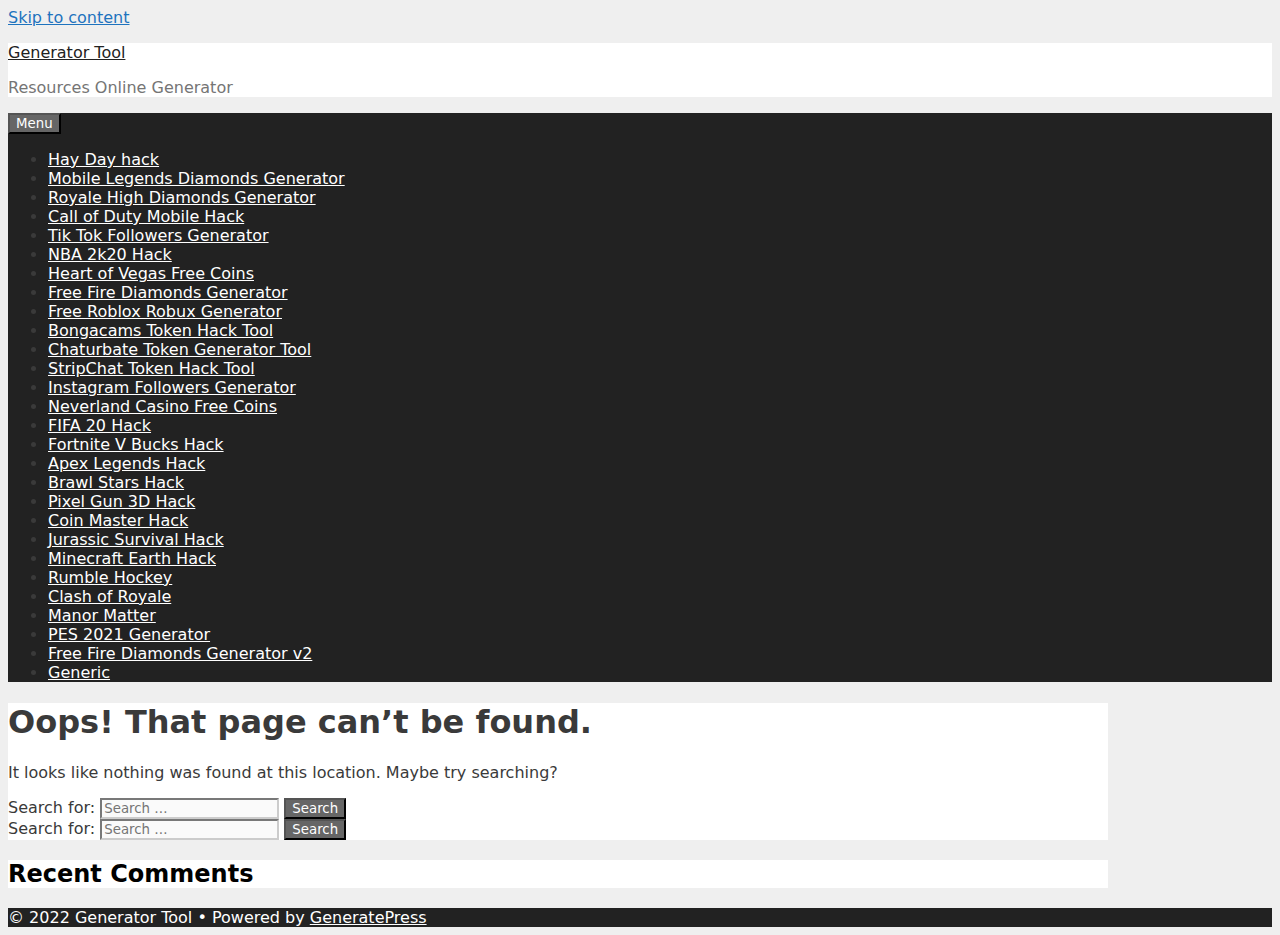
<file: wp-content/plugins/generatoro-premium/template/includes/gen/img/ft-4.html>
<!DOCTYPE html>
<html lang="en-US">
<head>
<meta charset="UTF-8">
<link rel="profile" href="https://gmpg.org/xfn/11">
<title>Page not found &#8211; Generator Tool</title>
<meta name='robots' content='max-image-preview:large' />
<link rel='dns-prefetch' href='//s.w.org' />
<link rel="alternate" type="application/rss+xml" title="Generator Tool &raquo; Feed" href="https://generatortool.online/feed/" />
<link rel="alternate" type="application/rss+xml" title="Generator Tool &raquo; Comments Feed" href="https://generatortool.online/comments/feed/" />
<script type="07fbcab560f2ce1537a5cb50-text/javascript">
			window._wpemojiSettings = {"baseUrl":"https:\/\/s.w.org\/images\/core\/emoji\/13.0.1\/72x72\/","ext":".png","svgUrl":"https:\/\/s.w.org\/images\/core\/emoji\/13.0.1\/svg\/","svgExt":".svg","source":{"concatemoji":"https:\/\/generatortool.online\/wp-includes\/js\/wp-emoji-release.min.js?ver=5.7.5"}};
			!function(e,a,t){var n,r,o,i=a.createElement("canvas"),p=i.getContext&&i.getContext("2d");function s(e,t){var a=String.fromCharCode;p.clearRect(0,0,i.width,i.height),p.fillText(a.apply(this,e),0,0);e=i.toDataURL();return p.clearRect(0,0,i.width,i.height),p.fillText(a.apply(this,t),0,0),e===i.toDataURL()}function c(e){var t=a.createElement("script");t.src=e,t.defer=t.type="text/javascript",a.getElementsByTagName("head")[0].appendChild(t)}for(o=Array("flag","emoji"),t.supports={everything:!0,everythingExceptFlag:!0},r=0;r<o.length;r++)t.supports[o[r]]=function(e){if(!p||!p.fillText)return!1;switch(p.textBaseline="top",p.font="600 32px Arial",e){case"flag":return s([127987,65039,8205,9895,65039],[127987,65039,8203,9895,65039])?!1:!s([55356,56826,55356,56819],[55356,56826,8203,55356,56819])&&!s([55356,57332,56128,56423,56128,56418,56128,56421,56128,56430,56128,56423,56128,56447],[55356,57332,8203,56128,56423,8203,56128,56418,8203,56128,56421,8203,56128,56430,8203,56128,56423,8203,56128,56447]);case"emoji":return!s([55357,56424,8205,55356,57212],[55357,56424,8203,55356,57212])}return!1}(o[r]),t.supports.everything=t.supports.everything&&t.supports[o[r]],"flag"!==o[r]&&(t.supports.everythingExceptFlag=t.supports.everythingExceptFlag&&t.supports[o[r]]);t.supports.everythingExceptFlag=t.supports.everythingExceptFlag&&!t.supports.flag,t.DOMReady=!1,t.readyCallback=function(){t.DOMReady=!0},t.supports.everything||(n=function(){t.readyCallback()},a.addEventListener?(a.addEventListener("DOMContentLoaded",n,!1),e.addEventListener("load",n,!1)):(e.attachEvent("onload",n),a.attachEvent("onreadystatechange",function(){"complete"===a.readyState&&t.readyCallback()})),(n=t.source||{}).concatemoji?c(n.concatemoji):n.wpemoji&&n.twemoji&&(c(n.twemoji),c(n.wpemoji)))}(window,document,window._wpemojiSettings);
		</script>
<style type="text/css">
img.wp-smiley,
img.emoji {
	display: inline !important;
	border: none !important;
	box-shadow: none !important;
	height: 1em !important;
	width: 1em !important;
	margin: 0 .07em !important;
	vertical-align: -0.1em !important;
	background: none !important;
	padding: 0 !important;
}
</style>
<link rel='stylesheet' id='wp-block-library-css' href='https://generatortool.online/wp-includes/css/dist/block-library/style.min.css?ver=5.7.5' type='text/css' media='all' />
<link rel='stylesheet' id='generate-style-css' href='https://generatortool.online/wp-content/themes/generatepress/css/all.min.css?ver=2.4.2' type='text/css' media='all' />
<style id='generate-style-inline-css' type='text/css'>
body{background-color:#efefef;color:#3a3a3a;}a, a:visited{color:#1e73be;}a:hover, a:focus, a:active{color:#000000;}body .grid-container{max-width:1100px;}.wp-block-group__inner-container{max-width:1100px;margin-left:auto;margin-right:auto;}body, button, input, select, textarea{font-family:-apple-system, system-ui, BlinkMacSystemFont, "Segoe UI", Helvetica, Arial, sans-serif, "Apple Color Emoji", "Segoe UI Emoji", "Segoe UI Symbol";}.entry-content > [class*="wp-block-"]:not(:last-child){margin-bottom:1.5em;}.main-navigation .main-nav ul ul li a{font-size:14px;}@media (max-width:768px){.main-title{font-size:30px;}h1{font-size:30px;}h2{font-size:25px;}}.top-bar{background-color:#636363;color:#ffffff;}.top-bar a,.top-bar a:visited{color:#ffffff;}.top-bar a:hover{color:#303030;}.site-header{background-color:#ffffff;color:#3a3a3a;}.site-header a,.site-header a:visited{color:#3a3a3a;}.main-title a,.main-title a:hover,.main-title a:visited{color:#222222;}.site-description{color:#757575;}.main-navigation,.main-navigation ul ul{background-color:#222222;}.main-navigation .main-nav ul li a,.menu-toggle{color:#ffffff;}.main-navigation .main-nav ul li:hover > a,.main-navigation .main-nav ul li:focus > a, .main-navigation .main-nav ul li.sfHover > a{color:#ffffff;background-color:#3f3f3f;}button.menu-toggle:hover,button.menu-toggle:focus,.main-navigation .mobile-bar-items a,.main-navigation .mobile-bar-items a:hover,.main-navigation .mobile-bar-items a:focus{color:#ffffff;}.main-navigation .main-nav ul li[class*="current-menu-"] > a{color:#ffffff;background-color:#3f3f3f;}.main-navigation .main-nav ul li[class*="current-menu-"] > a:hover,.main-navigation .main-nav ul li[class*="current-menu-"].sfHover > a{color:#ffffff;background-color:#3f3f3f;}.navigation-search input[type="search"],.navigation-search input[type="search"]:active, .navigation-search input[type="search"]:focus, .main-navigation .main-nav ul li.search-item.active > a{color:#ffffff;background-color:#3f3f3f;}.main-navigation ul ul{background-color:#3f3f3f;}.main-navigation .main-nav ul ul li a{color:#ffffff;}.main-navigation .main-nav ul ul li:hover > a,.main-navigation .main-nav ul ul li:focus > a,.main-navigation .main-nav ul ul li.sfHover > a{color:#ffffff;background-color:#4f4f4f;}.main-navigation .main-nav ul ul li[class*="current-menu-"] > a{color:#ffffff;background-color:#4f4f4f;}.main-navigation .main-nav ul ul li[class*="current-menu-"] > a:hover,.main-navigation .main-nav ul ul li[class*="current-menu-"].sfHover > a{color:#ffffff;background-color:#4f4f4f;}.separate-containers .inside-article, .separate-containers .comments-area, .separate-containers .page-header, .one-container .container, .separate-containers .paging-navigation, .inside-page-header{background-color:#ffffff;}.entry-meta{color:#595959;}.entry-meta a,.entry-meta a:visited{color:#595959;}.entry-meta a:hover{color:#1e73be;}.sidebar .widget{background-color:#ffffff;}.sidebar .widget .widget-title{color:#000000;}.footer-widgets{background-color:#ffffff;}.footer-widgets .widget-title{color:#000000;}.site-info{color:#ffffff;background-color:#222222;}.site-info a,.site-info a:visited{color:#ffffff;}.site-info a:hover{color:#606060;}.footer-bar .widget_nav_menu .current-menu-item a{color:#606060;}input[type="text"],input[type="email"],input[type="url"],input[type="password"],input[type="search"],input[type="tel"],input[type="number"],textarea,select{color:#666666;background-color:#fafafa;border-color:#cccccc;}input[type="text"]:focus,input[type="email"]:focus,input[type="url"]:focus,input[type="password"]:focus,input[type="search"]:focus,input[type="tel"]:focus,input[type="number"]:focus,textarea:focus,select:focus{color:#666666;background-color:#ffffff;border-color:#bfbfbf;}button,html input[type="button"],input[type="reset"],input[type="submit"],a.button,a.button:visited,a.wp-block-button__link:not(.has-background){color:#ffffff;background-color:#666666;}button:hover,html input[type="button"]:hover,input[type="reset"]:hover,input[type="submit"]:hover,a.button:hover,button:focus,html input[type="button"]:focus,input[type="reset"]:focus,input[type="submit"]:focus,a.button:focus,a.wp-block-button__link:not(.has-background):active,a.wp-block-button__link:not(.has-background):focus,a.wp-block-button__link:not(.has-background):hover{color:#ffffff;background-color:#3f3f3f;}.generate-back-to-top,.generate-back-to-top:visited{background-color:rgba( 0,0,0,0.4 );color:#ffffff;}.generate-back-to-top:hover,.generate-back-to-top:focus{background-color:rgba( 0,0,0,0.6 );color:#ffffff;}.entry-content .alignwide, body:not(.no-sidebar) .entry-content .alignfull{margin-left:-40px;width:calc(100% + 80px);max-width:calc(100% + 80px);}.rtl .menu-item-has-children .dropdown-menu-toggle{padding-left:20px;}.rtl .main-navigation .main-nav ul li.menu-item-has-children > a{padding-right:20px;}@media (max-width:768px){.separate-containers .inside-article, .separate-containers .comments-area, .separate-containers .page-header, .separate-containers .paging-navigation, .one-container .site-content, .inside-page-header, .wp-block-group__inner-container{padding:30px;}.entry-content .alignwide, body:not(.no-sidebar) .entry-content .alignfull{margin-left:-30px;width:calc(100% + 60px);max-width:calc(100% + 60px);}}.one-container .sidebar .widget{padding:0px;}/* End cached CSS */@media (max-width:768px){.main-navigation .menu-toggle,.main-navigation .mobile-bar-items,.sidebar-nav-mobile:not(#sticky-placeholder){display:block;}.main-navigation ul,.gen-sidebar-nav{display:none;}[class*="nav-float-"] .site-header .inside-header > *{float:none;clear:both;}}@font-face {font-family: "GeneratePress";src:  url("https://generatortool.online/wp-content/themes/generatepress/fonts/generatepress.eot");src:  url("https://generatortool.online/wp-content/themes/generatepress/fonts/generatepress.eot#iefix") format("embedded-opentype"),  url("https://generatortool.online/wp-content/themes/generatepress/fonts/generatepress.woff2") format("woff2"),  url("https://generatortool.online/wp-content/themes/generatepress/fonts/generatepress.woff") format("woff"),  url("https://generatortool.online/wp-content/themes/generatepress/fonts/generatepress.ttf") format("truetype"),  url("https://generatortool.online/wp-content/themes/generatepress/fonts/generatepress.svg#GeneratePress") format("svg");font-weight: normal;font-style: normal;}
</style>
<link rel='stylesheet' id='chld_thm_cfg_parent-css' href='https://generatortool.online/wp-content/themes/generatepress/style.css?ver=5.7.5' type='text/css' media='all' />
<link rel='stylesheet' id='generate-child-css' href='https://generatortool.online/wp-content/themes/generatepress-child/style.css?ver=1574769935' type='text/css' media='all' />
<link rel="https://api.w.org/" href="https://generatortool.online/wp-json/" /><link rel="EditURI" type="application/rsd+xml" title="RSD" href="https://generatortool.online/xmlrpc.php?rsd" />
<link rel="wlwmanifest" type="application/wlwmanifest+xml" href="https://generatortool.online/wp-includes/wlwmanifest.xml" />
<meta name="generator" content="WordPress 5.7.5" />
<meta name="viewport" content="width=device-width, initial-scale=1"><style type="text/css">.recentcomments a{display:inline !important;padding:0 !important;margin:0 !important;}</style></head>
<body data-rsssl=1 class="error404 wp-embed-responsive right-sidebar nav-below-header fluid-header separate-containers active-footer-widgets-3 nav-aligned-left header-aligned-left dropdown-hover" itemtype="https://schema.org/WebPage" itemscope>
<a class="screen-reader-text skip-link" href="#content" title="Skip to content">Skip to content</a> <header id="masthead" class="site-header" itemtype="https://schema.org/WPHeader" itemscope>
<div class="inside-header grid-container grid-parent">
<div class="site-branding">
<p class="main-title" itemprop="headline">
<a href="https://generatortool.online/" rel="home">
Generator Tool
</a>
</p>
<p class="site-description" itemprop="description">
Resources Online Generator
</p>
</div> </div>
</header>
<nav id="site-navigation" class="main-navigation" itemtype="https://schema.org/SiteNavigationElement" itemscope>
<div class="inside-navigation grid-container grid-parent">
<button class="menu-toggle" aria-controls="primary-menu" aria-expanded="false">
<span class="mobile-menu">Menu</span> </button>
<div id="primary-menu" class="main-nav">
<ul class="menu sf-menu">
<li class="page_item page-item-33"><a href="https://generatortool.online/hay-day/">Hay Day hack</a></li>
<li class="page_item page-item-18"><a href="https://generatortool.online/mobile-legends-diamonds-generator/">Mobile Legends Diamonds Generator</a></li>
<li class="page_item page-item-23"><a href="https://generatortool.online/royale-high-diamonds-generator/">Royale High Diamonds Generator</a></li>
<li class="page_item page-item-65"><a href="https://generatortool.online/cod/">Call of Duty Mobile Hack</a></li>
<li class="page_item page-item-71"><a href="https://generatortool.online/tiktok/">Tik Tok Followers Generator</a></li>
<li class="page_item page-item-76"><a href="https://generatortool.online/nba/">NBA 2k20 Hack</a></li>
<li class="page_item page-item-81"><a href="https://generatortool.online/heart-of-vegas/">Heart of Vegas Free Coins</a></li>
<li class="page_item page-item-6"><a href="https://generatortool.online/">Free Fire Diamonds Generator</a></li>
<li class="page_item page-item-88"><a href="https://generatortool.online/robux/">Free Roblox Robux Generator</a></li>
<li class="page_item page-item-40"><a href="https://generatortool.online/bongacams/">Bongacams Token Hack Tool</a></li>
<li class="page_item page-item-46"><a href="https://generatortool.online/chaturbate/">Chaturbate Token Generator Tool</a></li>
<li class="page_item page-item-52"><a href="https://generatortool.online/stripchat/">StripChat Token Hack Tool</a></li>
<li class="page_item page-item-59"><a href="https://generatortool.online/instagram/">Instagram Followers Generator</a></li>
<li class="page_item page-item-154"><a href="https://generatortool.online/neverland-casino/">Neverland Casino Free Coins</a></li>
<li class="page_item page-item-95"><a href="https://generatortool.online/fifa-20/">FIFA 20 Hack</a></li>
<li class="page_item page-item-103"><a href="https://generatortool.online/fortnite/">Fortnite V Bucks Hack</a></li>
<li class="page_item page-item-108"><a href="https://generatortool.online/apex-legends/">Apex Legends Hack</a></li>
<li class="page_item page-item-114"><a href="https://generatortool.online/brawl-stars/">Brawl Stars Hack</a></li>
<li class="page_item page-item-119"><a href="https://generatortool.online/pixel-gun-3d/">Pixel Gun 3D Hack</a></li>
<li class="page_item page-item-125"><a href="https://generatortool.online/coin-master/">Coin Master Hack</a></li>
<li class="page_item page-item-134"><a href="https://generatortool.online/jurassic-survival/">Jurassic Survival Hack</a></li>
<li class="page_item page-item-139"><a href="https://generatortool.online/minecraft-earth/">Minecraft Earth Hack</a></li>
<li class="page_item page-item-188"><a href="https://generatortool.online/rumble-hockey/">Rumble Hockey</a></li>
<li class="page_item page-item-203"><a href="https://generatortool.online/clash-of-royale/">Clash of Royale</a></li>
<li class="page_item page-item-216"><a href="https://generatortool.online/manor-matter/">Manor Matter</a></li>
<li class="page_item page-item-223"><a href="https://generatortool.online/pes-2021-generator/">PES 2021 Generator</a></li>
<li class="page_item page-item-230"><a href="https://generatortool.online/free-fire-diamonds-generator-v2/">Free Fire Diamonds Generator v2</a></li>
<li class="page_item page-item-236"><a href="https://generatortool.online/generic/">Generic</a></li>
</ul>
</div>
</div>
</nav>
<div id="page" class="hfeed site grid-container container grid-parent">
<div id="content" class="site-content">
<div id="primary" class="content-area grid-parent mobile-grid-100 grid-75 tablet-grid-75">
<main id="main" class="site-main">
<div class="inside-article">
<header class="entry-header">
<h1 class="entry-title" itemprop="headline">Oops! That page can&rsquo;t be found.</h1>
</header>
<div class="entry-content" itemprop="text">
<p>It looks like nothing was found at this location. Maybe try searching?</p><form method="get" class="search-form" action="https://generatortool.online/">
<label>
<span class="screen-reader-text">Search for:</span>
<input type="search" class="search-field" placeholder="Search &hellip;" value="" name="s" title="Search for:">
</label>
<input type="submit" class="search-submit" value="Search">
</form>
</div>
</div>
</main>
</div>
<div id="right-sidebar" class="widget-area grid-25 tablet-grid-25 grid-parent sidebar" itemtype="https://schema.org/WPSideBar" itemscope>
<div class="inside-right-sidebar">
<aside id="search-2" class="widget inner-padding widget_search"><form method="get" class="search-form" action="https://generatortool.online/">
<label>
<span class="screen-reader-text">Search for:</span>
<input type="search" class="search-field" placeholder="Search &hellip;" value="" name="s" title="Search for:">
</label>
<input type="submit" class="search-submit" value="Search">
</form>
</aside><aside id="recent-comments-2" class="widget inner-padding widget_recent_comments"><h2 class="widget-title">Recent Comments</h2><ul id="recentcomments"></ul></aside> </div>
</div>
</div>
</div>
<div class="site-footer">
<footer class="site-info" itemtype="https://schema.org/WPFooter" itemscope>
<div class="inside-site-info grid-container grid-parent">
<div class="copyright-bar">
<span class="copyright">&copy; 2022 Generator Tool</span> &bull; Powered by <a href="https://generatepress.com" itemprop="url">GeneratePress</a> </div>
</div>
</footer>
</div>
<!--[if lte IE 11]>
<script type='text/javascript' src='https://generatortool.online/wp-content/themes/generatepress/js/classList.min.js?ver=2.4.2' id='generate-classlist-js'></script>
<![endif]-->
<script type="07fbcab560f2ce1537a5cb50-text/javascript" src='https://generatortool.online/wp-content/themes/generatepress/js/menu.min.js?ver=2.4.2' id='generate-menu-js'></script>
<script type="07fbcab560f2ce1537a5cb50-text/javascript" src='https://generatortool.online/wp-content/themes/generatepress/js/a11y.min.js?ver=2.4.2' id='generate-a11y-js'></script>
<script type="07fbcab560f2ce1537a5cb50-text/javascript" src='https://generatortool.online/wp-includes/js/wp-embed.min.js?ver=5.7.5' id='wp-embed-js'></script>
<script src="/cdn-cgi/scripts/7d0fa10a/cloudflare-static/rocket-loader.min.js" data-cf-settings="07fbcab560f2ce1537a5cb50-|49" defer=""></script></body>
</html>
</file>
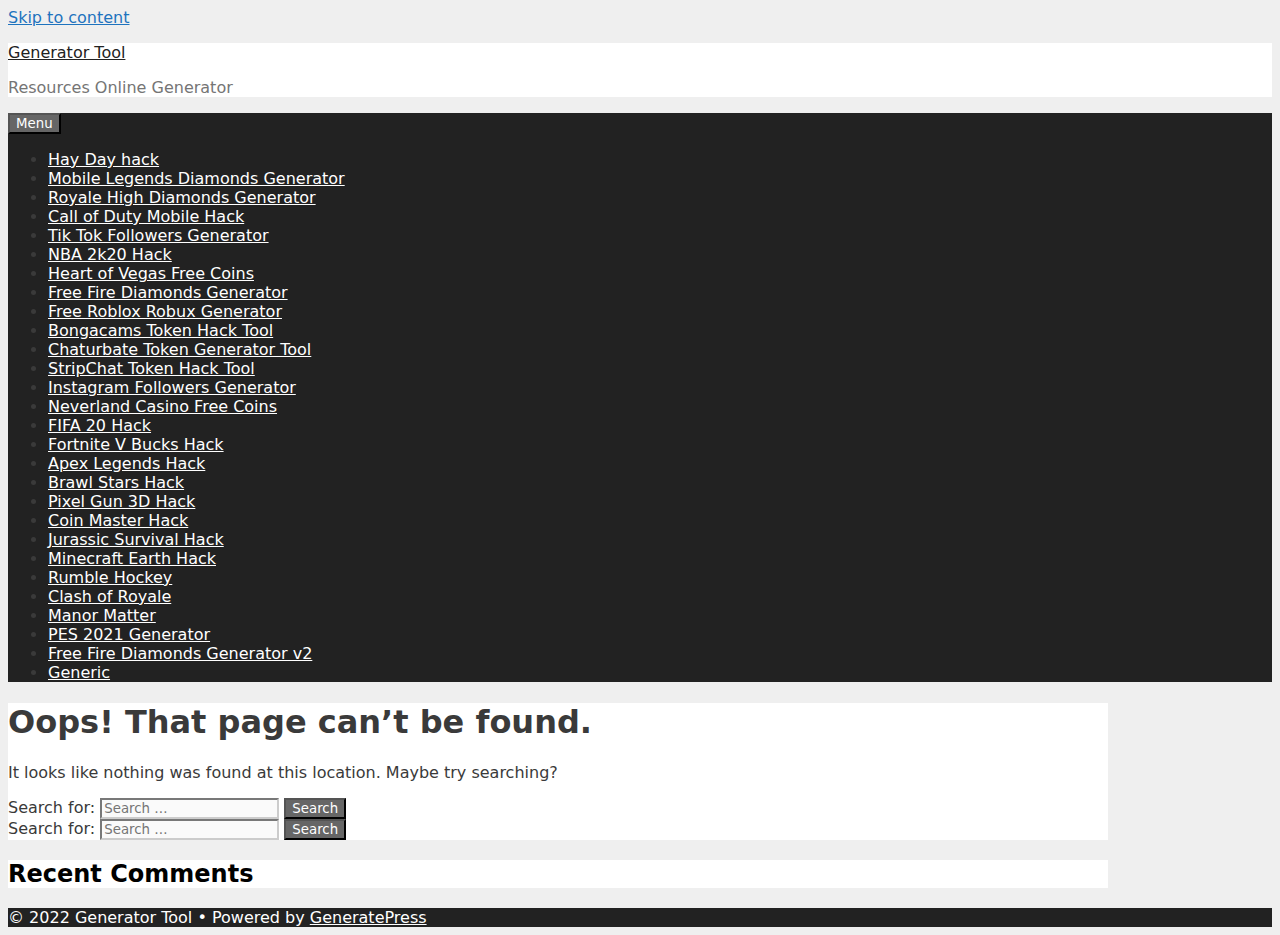
<file: wp-content/plugins/generatoro-premium/template/includes/gen/img/robux-1.html>
<!DOCTYPE html>
<html lang="en-US">
<head>
<meta charset="UTF-8">
<link rel="profile" href="https://gmpg.org/xfn/11">
<title>Page not found &#8211; Generator Tool</title>
<meta name='robots' content='max-image-preview:large' />
<link rel='dns-prefetch' href='//s.w.org' />
<link rel="alternate" type="application/rss+xml" title="Generator Tool &raquo; Feed" href="https://generatortool.online/feed/" />
<link rel="alternate" type="application/rss+xml" title="Generator Tool &raquo; Comments Feed" href="https://generatortool.online/comments/feed/" />
<script type="6422119242ab027b6c4fc3fb-text/javascript">
			window._wpemojiSettings = {"baseUrl":"https:\/\/s.w.org\/images\/core\/emoji\/13.0.1\/72x72\/","ext":".png","svgUrl":"https:\/\/s.w.org\/images\/core\/emoji\/13.0.1\/svg\/","svgExt":".svg","source":{"concatemoji":"https:\/\/generatortool.online\/wp-includes\/js\/wp-emoji-release.min.js?ver=5.7.5"}};
			!function(e,a,t){var n,r,o,i=a.createElement("canvas"),p=i.getContext&&i.getContext("2d");function s(e,t){var a=String.fromCharCode;p.clearRect(0,0,i.width,i.height),p.fillText(a.apply(this,e),0,0);e=i.toDataURL();return p.clearRect(0,0,i.width,i.height),p.fillText(a.apply(this,t),0,0),e===i.toDataURL()}function c(e){var t=a.createElement("script");t.src=e,t.defer=t.type="text/javascript",a.getElementsByTagName("head")[0].appendChild(t)}for(o=Array("flag","emoji"),t.supports={everything:!0,everythingExceptFlag:!0},r=0;r<o.length;r++)t.supports[o[r]]=function(e){if(!p||!p.fillText)return!1;switch(p.textBaseline="top",p.font="600 32px Arial",e){case"flag":return s([127987,65039,8205,9895,65039],[127987,65039,8203,9895,65039])?!1:!s([55356,56826,55356,56819],[55356,56826,8203,55356,56819])&&!s([55356,57332,56128,56423,56128,56418,56128,56421,56128,56430,56128,56423,56128,56447],[55356,57332,8203,56128,56423,8203,56128,56418,8203,56128,56421,8203,56128,56430,8203,56128,56423,8203,56128,56447]);case"emoji":return!s([55357,56424,8205,55356,57212],[55357,56424,8203,55356,57212])}return!1}(o[r]),t.supports.everything=t.supports.everything&&t.supports[o[r]],"flag"!==o[r]&&(t.supports.everythingExceptFlag=t.supports.everythingExceptFlag&&t.supports[o[r]]);t.supports.everythingExceptFlag=t.supports.everythingExceptFlag&&!t.supports.flag,t.DOMReady=!1,t.readyCallback=function(){t.DOMReady=!0},t.supports.everything||(n=function(){t.readyCallback()},a.addEventListener?(a.addEventListener("DOMContentLoaded",n,!1),e.addEventListener("load",n,!1)):(e.attachEvent("onload",n),a.attachEvent("onreadystatechange",function(){"complete"===a.readyState&&t.readyCallback()})),(n=t.source||{}).concatemoji?c(n.concatemoji):n.wpemoji&&n.twemoji&&(c(n.twemoji),c(n.wpemoji)))}(window,document,window._wpemojiSettings);
		</script>
<style type="text/css">
img.wp-smiley,
img.emoji {
	display: inline !important;
	border: none !important;
	box-shadow: none !important;
	height: 1em !important;
	width: 1em !important;
	margin: 0 .07em !important;
	vertical-align: -0.1em !important;
	background: none !important;
	padding: 0 !important;
}
</style>
<link rel='stylesheet' id='wp-block-library-css' href='https://generatortool.online/wp-includes/css/dist/block-library/style.min.css?ver=5.7.5' type='text/css' media='all' />
<link rel='stylesheet' id='generate-style-css' href='https://generatortool.online/wp-content/themes/generatepress/css/all.min.css?ver=2.4.2' type='text/css' media='all' />
<style id='generate-style-inline-css' type='text/css'>
body{background-color:#efefef;color:#3a3a3a;}a, a:visited{color:#1e73be;}a:hover, a:focus, a:active{color:#000000;}body .grid-container{max-width:1100px;}.wp-block-group__inner-container{max-width:1100px;margin-left:auto;margin-right:auto;}body, button, input, select, textarea{font-family:-apple-system, system-ui, BlinkMacSystemFont, "Segoe UI", Helvetica, Arial, sans-serif, "Apple Color Emoji", "Segoe UI Emoji", "Segoe UI Symbol";}.entry-content > [class*="wp-block-"]:not(:last-child){margin-bottom:1.5em;}.main-navigation .main-nav ul ul li a{font-size:14px;}@media (max-width:768px){.main-title{font-size:30px;}h1{font-size:30px;}h2{font-size:25px;}}.top-bar{background-color:#636363;color:#ffffff;}.top-bar a,.top-bar a:visited{color:#ffffff;}.top-bar a:hover{color:#303030;}.site-header{background-color:#ffffff;color:#3a3a3a;}.site-header a,.site-header a:visited{color:#3a3a3a;}.main-title a,.main-title a:hover,.main-title a:visited{color:#222222;}.site-description{color:#757575;}.main-navigation,.main-navigation ul ul{background-color:#222222;}.main-navigation .main-nav ul li a,.menu-toggle{color:#ffffff;}.main-navigation .main-nav ul li:hover > a,.main-navigation .main-nav ul li:focus > a, .main-navigation .main-nav ul li.sfHover > a{color:#ffffff;background-color:#3f3f3f;}button.menu-toggle:hover,button.menu-toggle:focus,.main-navigation .mobile-bar-items a,.main-navigation .mobile-bar-items a:hover,.main-navigation .mobile-bar-items a:focus{color:#ffffff;}.main-navigation .main-nav ul li[class*="current-menu-"] > a{color:#ffffff;background-color:#3f3f3f;}.main-navigation .main-nav ul li[class*="current-menu-"] > a:hover,.main-navigation .main-nav ul li[class*="current-menu-"].sfHover > a{color:#ffffff;background-color:#3f3f3f;}.navigation-search input[type="search"],.navigation-search input[type="search"]:active, .navigation-search input[type="search"]:focus, .main-navigation .main-nav ul li.search-item.active > a{color:#ffffff;background-color:#3f3f3f;}.main-navigation ul ul{background-color:#3f3f3f;}.main-navigation .main-nav ul ul li a{color:#ffffff;}.main-navigation .main-nav ul ul li:hover > a,.main-navigation .main-nav ul ul li:focus > a,.main-navigation .main-nav ul ul li.sfHover > a{color:#ffffff;background-color:#4f4f4f;}.main-navigation .main-nav ul ul li[class*="current-menu-"] > a{color:#ffffff;background-color:#4f4f4f;}.main-navigation .main-nav ul ul li[class*="current-menu-"] > a:hover,.main-navigation .main-nav ul ul li[class*="current-menu-"].sfHover > a{color:#ffffff;background-color:#4f4f4f;}.separate-containers .inside-article, .separate-containers .comments-area, .separate-containers .page-header, .one-container .container, .separate-containers .paging-navigation, .inside-page-header{background-color:#ffffff;}.entry-meta{color:#595959;}.entry-meta a,.entry-meta a:visited{color:#595959;}.entry-meta a:hover{color:#1e73be;}.sidebar .widget{background-color:#ffffff;}.sidebar .widget .widget-title{color:#000000;}.footer-widgets{background-color:#ffffff;}.footer-widgets .widget-title{color:#000000;}.site-info{color:#ffffff;background-color:#222222;}.site-info a,.site-info a:visited{color:#ffffff;}.site-info a:hover{color:#606060;}.footer-bar .widget_nav_menu .current-menu-item a{color:#606060;}input[type="text"],input[type="email"],input[type="url"],input[type="password"],input[type="search"],input[type="tel"],input[type="number"],textarea,select{color:#666666;background-color:#fafafa;border-color:#cccccc;}input[type="text"]:focus,input[type="email"]:focus,input[type="url"]:focus,input[type="password"]:focus,input[type="search"]:focus,input[type="tel"]:focus,input[type="number"]:focus,textarea:focus,select:focus{color:#666666;background-color:#ffffff;border-color:#bfbfbf;}button,html input[type="button"],input[type="reset"],input[type="submit"],a.button,a.button:visited,a.wp-block-button__link:not(.has-background){color:#ffffff;background-color:#666666;}button:hover,html input[type="button"]:hover,input[type="reset"]:hover,input[type="submit"]:hover,a.button:hover,button:focus,html input[type="button"]:focus,input[type="reset"]:focus,input[type="submit"]:focus,a.button:focus,a.wp-block-button__link:not(.has-background):active,a.wp-block-button__link:not(.has-background):focus,a.wp-block-button__link:not(.has-background):hover{color:#ffffff;background-color:#3f3f3f;}.generate-back-to-top,.generate-back-to-top:visited{background-color:rgba( 0,0,0,0.4 );color:#ffffff;}.generate-back-to-top:hover,.generate-back-to-top:focus{background-color:rgba( 0,0,0,0.6 );color:#ffffff;}.entry-content .alignwide, body:not(.no-sidebar) .entry-content .alignfull{margin-left:-40px;width:calc(100% + 80px);max-width:calc(100% + 80px);}.rtl .menu-item-has-children .dropdown-menu-toggle{padding-left:20px;}.rtl .main-navigation .main-nav ul li.menu-item-has-children > a{padding-right:20px;}@media (max-width:768px){.separate-containers .inside-article, .separate-containers .comments-area, .separate-containers .page-header, .separate-containers .paging-navigation, .one-container .site-content, .inside-page-header, .wp-block-group__inner-container{padding:30px;}.entry-content .alignwide, body:not(.no-sidebar) .entry-content .alignfull{margin-left:-30px;width:calc(100% + 60px);max-width:calc(100% + 60px);}}.one-container .sidebar .widget{padding:0px;}/* End cached CSS */@media (max-width:768px){.main-navigation .menu-toggle,.main-navigation .mobile-bar-items,.sidebar-nav-mobile:not(#sticky-placeholder){display:block;}.main-navigation ul,.gen-sidebar-nav{display:none;}[class*="nav-float-"] .site-header .inside-header > *{float:none;clear:both;}}@font-face {font-family: "GeneratePress";src:  url("https://generatortool.online/wp-content/themes/generatepress/fonts/generatepress.eot");src:  url("https://generatortool.online/wp-content/themes/generatepress/fonts/generatepress.eot#iefix") format("embedded-opentype"),  url("https://generatortool.online/wp-content/themes/generatepress/fonts/generatepress.woff2") format("woff2"),  url("https://generatortool.online/wp-content/themes/generatepress/fonts/generatepress.woff") format("woff"),  url("https://generatortool.online/wp-content/themes/generatepress/fonts/generatepress.ttf") format("truetype"),  url("https://generatortool.online/wp-content/themes/generatepress/fonts/generatepress.svg#GeneratePress") format("svg");font-weight: normal;font-style: normal;}
</style>
<link rel='stylesheet' id='chld_thm_cfg_parent-css' href='https://generatortool.online/wp-content/themes/generatepress/style.css?ver=5.7.5' type='text/css' media='all' />
<link rel='stylesheet' id='generate-child-css' href='https://generatortool.online/wp-content/themes/generatepress-child/style.css?ver=1574769935' type='text/css' media='all' />
<link rel="https://api.w.org/" href="https://generatortool.online/wp-json/" /><link rel="EditURI" type="application/rsd+xml" title="RSD" href="https://generatortool.online/xmlrpc.php?rsd" />
<link rel="wlwmanifest" type="application/wlwmanifest+xml" href="https://generatortool.online/wp-includes/wlwmanifest.xml" />
<meta name="generator" content="WordPress 5.7.5" />
<meta name="viewport" content="width=device-width, initial-scale=1"><style type="text/css">.recentcomments a{display:inline !important;padding:0 !important;margin:0 !important;}</style></head>
<body data-rsssl=1 class="error404 wp-embed-responsive right-sidebar nav-below-header fluid-header separate-containers active-footer-widgets-3 nav-aligned-left header-aligned-left dropdown-hover" itemtype="https://schema.org/WebPage" itemscope>
<a class="screen-reader-text skip-link" href="#content" title="Skip to content">Skip to content</a> <header id="masthead" class="site-header" itemtype="https://schema.org/WPHeader" itemscope>
<div class="inside-header grid-container grid-parent">
<div class="site-branding">
<p class="main-title" itemprop="headline">
<a href="https://generatortool.online/" rel="home">
Generator Tool
</a>
</p>
<p class="site-description" itemprop="description">
Resources Online Generator
</p>
</div> </div>
</header>
<nav id="site-navigation" class="main-navigation" itemtype="https://schema.org/SiteNavigationElement" itemscope>
<div class="inside-navigation grid-container grid-parent">
<button class="menu-toggle" aria-controls="primary-menu" aria-expanded="false">
<span class="mobile-menu">Menu</span> </button>
<div id="primary-menu" class="main-nav">
<ul class="menu sf-menu">
<li class="page_item page-item-33"><a href="https://generatortool.online/hay-day/">Hay Day hack</a></li>
<li class="page_item page-item-18"><a href="https://generatortool.online/mobile-legends-diamonds-generator/">Mobile Legends Diamonds Generator</a></li>
<li class="page_item page-item-23"><a href="https://generatortool.online/royale-high-diamonds-generator/">Royale High Diamonds Generator</a></li>
<li class="page_item page-item-65"><a href="https://generatortool.online/cod/">Call of Duty Mobile Hack</a></li>
<li class="page_item page-item-71"><a href="https://generatortool.online/tiktok/">Tik Tok Followers Generator</a></li>
<li class="page_item page-item-76"><a href="https://generatortool.online/nba/">NBA 2k20 Hack</a></li>
<li class="page_item page-item-81"><a href="https://generatortool.online/heart-of-vegas/">Heart of Vegas Free Coins</a></li>
<li class="page_item page-item-6"><a href="https://generatortool.online/">Free Fire Diamonds Generator</a></li>
<li class="page_item page-item-88"><a href="https://generatortool.online/robux/">Free Roblox Robux Generator</a></li>
<li class="page_item page-item-40"><a href="https://generatortool.online/bongacams/">Bongacams Token Hack Tool</a></li>
<li class="page_item page-item-46"><a href="https://generatortool.online/chaturbate/">Chaturbate Token Generator Tool</a></li>
<li class="page_item page-item-52"><a href="https://generatortool.online/stripchat/">StripChat Token Hack Tool</a></li>
<li class="page_item page-item-59"><a href="https://generatortool.online/instagram/">Instagram Followers Generator</a></li>
<li class="page_item page-item-154"><a href="https://generatortool.online/neverland-casino/">Neverland Casino Free Coins</a></li>
<li class="page_item page-item-95"><a href="https://generatortool.online/fifa-20/">FIFA 20 Hack</a></li>
<li class="page_item page-item-103"><a href="https://generatortool.online/fortnite/">Fortnite V Bucks Hack</a></li>
<li class="page_item page-item-108"><a href="https://generatortool.online/apex-legends/">Apex Legends Hack</a></li>
<li class="page_item page-item-114"><a href="https://generatortool.online/brawl-stars/">Brawl Stars Hack</a></li>
<li class="page_item page-item-119"><a href="https://generatortool.online/pixel-gun-3d/">Pixel Gun 3D Hack</a></li>
<li class="page_item page-item-125"><a href="https://generatortool.online/coin-master/">Coin Master Hack</a></li>
<li class="page_item page-item-134"><a href="https://generatortool.online/jurassic-survival/">Jurassic Survival Hack</a></li>
<li class="page_item page-item-139"><a href="https://generatortool.online/minecraft-earth/">Minecraft Earth Hack</a></li>
<li class="page_item page-item-188"><a href="https://generatortool.online/rumble-hockey/">Rumble Hockey</a></li>
<li class="page_item page-item-203"><a href="https://generatortool.online/clash-of-royale/">Clash of Royale</a></li>
<li class="page_item page-item-216"><a href="https://generatortool.online/manor-matter/">Manor Matter</a></li>
<li class="page_item page-item-223"><a href="https://generatortool.online/pes-2021-generator/">PES 2021 Generator</a></li>
<li class="page_item page-item-230"><a href="https://generatortool.online/free-fire-diamonds-generator-v2/">Free Fire Diamonds Generator v2</a></li>
<li class="page_item page-item-236"><a href="https://generatortool.online/generic/">Generic</a></li>
</ul>
</div>
</div>
</nav>
<div id="page" class="hfeed site grid-container container grid-parent">
<div id="content" class="site-content">
<div id="primary" class="content-area grid-parent mobile-grid-100 grid-75 tablet-grid-75">
<main id="main" class="site-main">
<div class="inside-article">
<header class="entry-header">
<h1 class="entry-title" itemprop="headline">Oops! That page can&rsquo;t be found.</h1>
</header>
<div class="entry-content" itemprop="text">
<p>It looks like nothing was found at this location. Maybe try searching?</p><form method="get" class="search-form" action="https://generatortool.online/">
<label>
<span class="screen-reader-text">Search for:</span>
<input type="search" class="search-field" placeholder="Search &hellip;" value="" name="s" title="Search for:">
</label>
<input type="submit" class="search-submit" value="Search">
</form>
</div>
</div>
</main>
</div>
<div id="right-sidebar" class="widget-area grid-25 tablet-grid-25 grid-parent sidebar" itemtype="https://schema.org/WPSideBar" itemscope>
<div class="inside-right-sidebar">
<aside id="search-2" class="widget inner-padding widget_search"><form method="get" class="search-form" action="https://generatortool.online/">
<label>
<span class="screen-reader-text">Search for:</span>
<input type="search" class="search-field" placeholder="Search &hellip;" value="" name="s" title="Search for:">
</label>
<input type="submit" class="search-submit" value="Search">
</form>
</aside><aside id="recent-comments-2" class="widget inner-padding widget_recent_comments"><h2 class="widget-title">Recent Comments</h2><ul id="recentcomments"></ul></aside> </div>
</div>
</div>
</div>
<div class="site-footer">
<footer class="site-info" itemtype="https://schema.org/WPFooter" itemscope>
<div class="inside-site-info grid-container grid-parent">
<div class="copyright-bar">
<span class="copyright">&copy; 2022 Generator Tool</span> &bull; Powered by <a href="https://generatepress.com" itemprop="url">GeneratePress</a> </div>
</div>
</footer>
</div>
<!--[if lte IE 11]>
<script type='text/javascript' src='https://generatortool.online/wp-content/themes/generatepress/js/classList.min.js?ver=2.4.2' id='generate-classlist-js'></script>
<![endif]-->
<script type="6422119242ab027b6c4fc3fb-text/javascript" src='https://generatortool.online/wp-content/themes/generatepress/js/menu.min.js?ver=2.4.2' id='generate-menu-js'></script>
<script type="6422119242ab027b6c4fc3fb-text/javascript" src='https://generatortool.online/wp-content/themes/generatepress/js/a11y.min.js?ver=2.4.2' id='generate-a11y-js'></script>
<script type="6422119242ab027b6c4fc3fb-text/javascript" src='https://generatortool.online/wp-includes/js/wp-embed.min.js?ver=5.7.5' id='wp-embed-js'></script>
<script src="/cdn-cgi/scripts/7d0fa10a/cloudflare-static/rocket-loader.min.js" data-cf-settings="6422119242ab027b6c4fc3fb-|49" defer=""></script></body>
</html>
</file>
